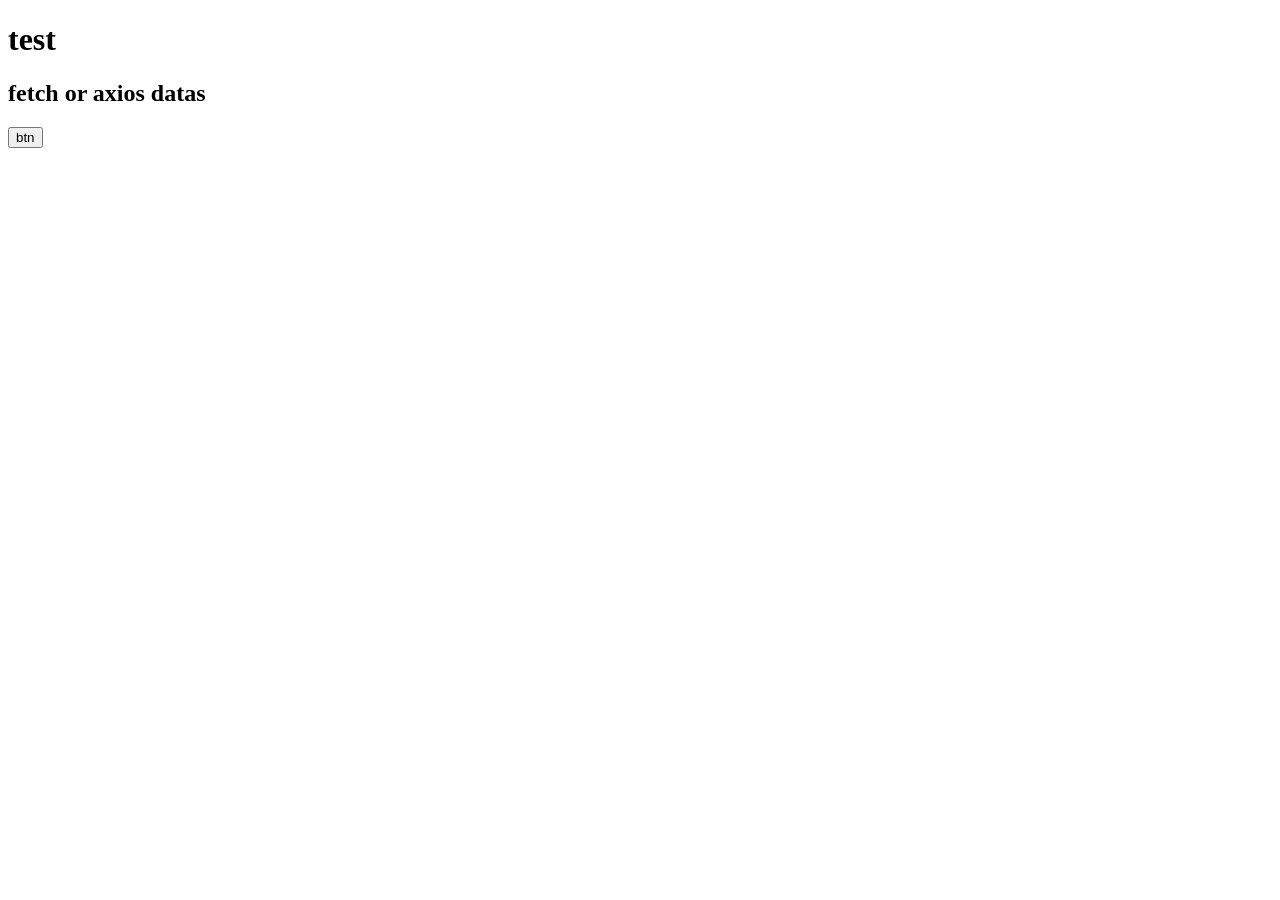
<file: test.html>
<!DOCTYPE html>
<html lang="en">
<head>
    <meta charset="UTF-8">
    <meta http-equiv="X-UA-Compatible" content="IE=edge">
    <meta name="viewport" content="width=device-width, initial-scale=1.0">
    <title>Document</title>
</head>
<body>


    <h1>test</h1>
    <h2 class="show">
        fetch or axios datas
    </h2>
    <button class="btn">btn</button>
    

    <script>
        const url = "https://random-word-api.herokuapp.com/word?number=1000";
        let words =[];
        
        const btn = document.querySelector('.btn');
        const showElm = document.querySelector('.show');

        // js 1. start

        init();
        function init() {
        getWords();        
        }

        //🍀 js 4. axios /  new words

        // function getWords() {    
        //     axios.get(url)
        //     .then(function (response) {
        //         // handle success
                
        //         // word.floor(response.data.random() * max);
        //         // console.log(word);
        //         console.log(response)
            
        //         response.data.forEach((a) => {
        //             if (a.length < 7) {
        //                 words.push(a)            
        //             }  
        //         });

        //         console.log(words)
        //         buttonChange('game start');      
        //     })
        //     .catch(function (error) {
        //         // handle error
        //         console.log(error);
        //     })
        //     .then(function () {
        //         // always executed
        //     });   
        // }


        // 🍀fetch
        // getWords();
        function getWords() {
            fetch(url)
            .then((res) => res.json())
            .then((a_datas) => {
                console.log(a_datas);
                /*🍉 ~~~coding~~~ */
            
                a_datas.forEach((a_data) => {
                    if (a_data.length < 7) {
                        words.push(a_data)            
                    }  
                });

                console.log(words)
            });    
        }

        // btn, innerHTML
        btn.addEventListener('click',()=>{            
            showElm.innerHTML = `${words}`            
        })


    </script>
</body>
</html>
</file>
